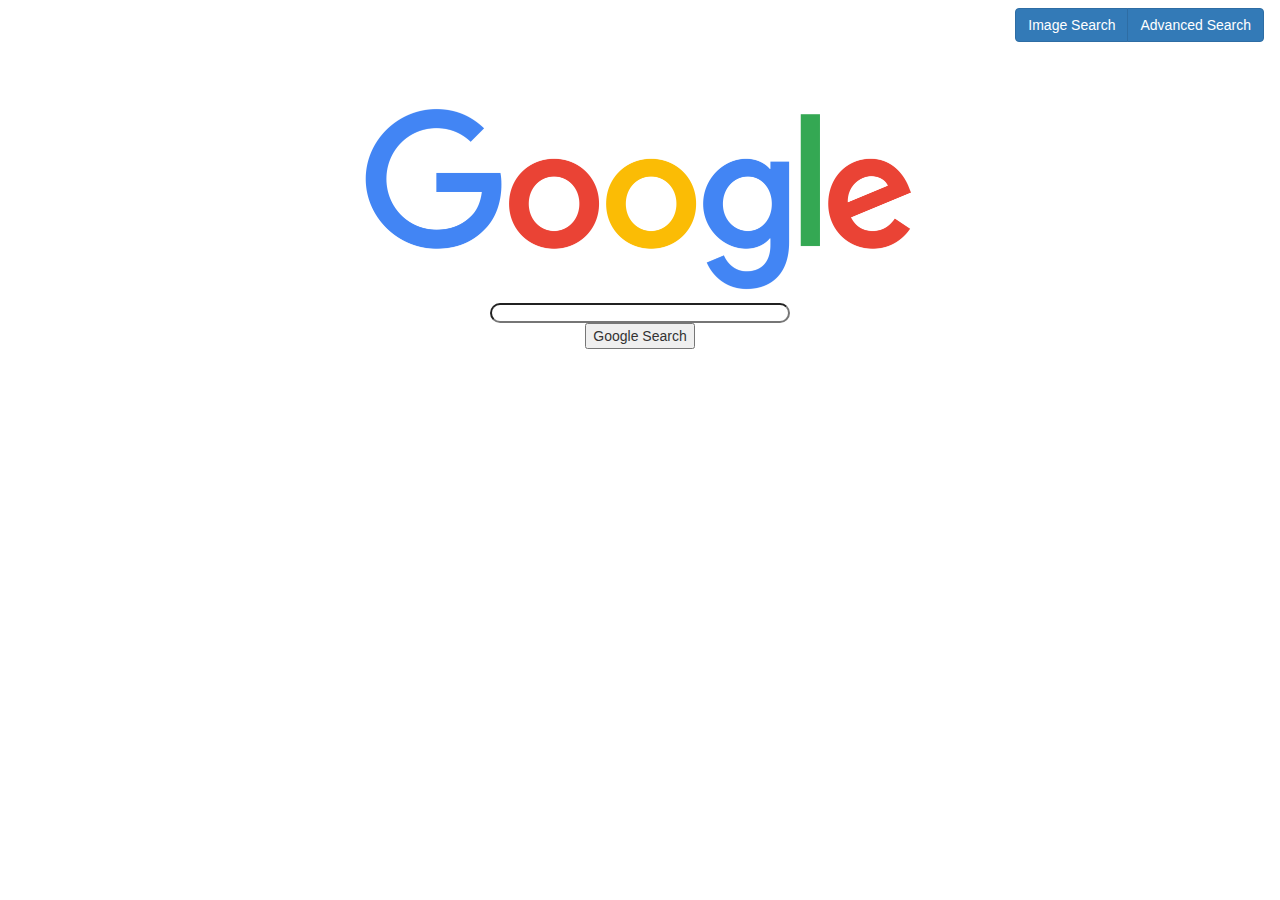
<file: index.html>
<!DOCTYPE html>
<html lang="en">
  <head>
    <title>Search</title>
    <link rel="stylesheet" href="stylesheet.css">
    <link rel="stylesheet" href="https://maxcdn.bootstrapcdn.com/bootstrap/3.4.1/css/bootstrap.min.css">
  </head>
  <body>
    <div class="btn-group" id="topright">
      <button onclick="document.location='image_search.html'"type="button" class="btn btn-primary">Image Search</button>
      <button onclick="document.location='advanced_search.html'"type="button" class="btn btn-primary">Advanced Search</button>
    </div>
    <br>
    <br>
    <br>
    <br>
    <br>
    <img src="google-logo-transparent.png" alt="google logo">
    <form class="center" action="https://google.com/search">
      <input id="rcorners" type="text" name="q">
      <br>
      <input type="submit" value="Google Search">
    </form>
  </body>
</html>
</file>
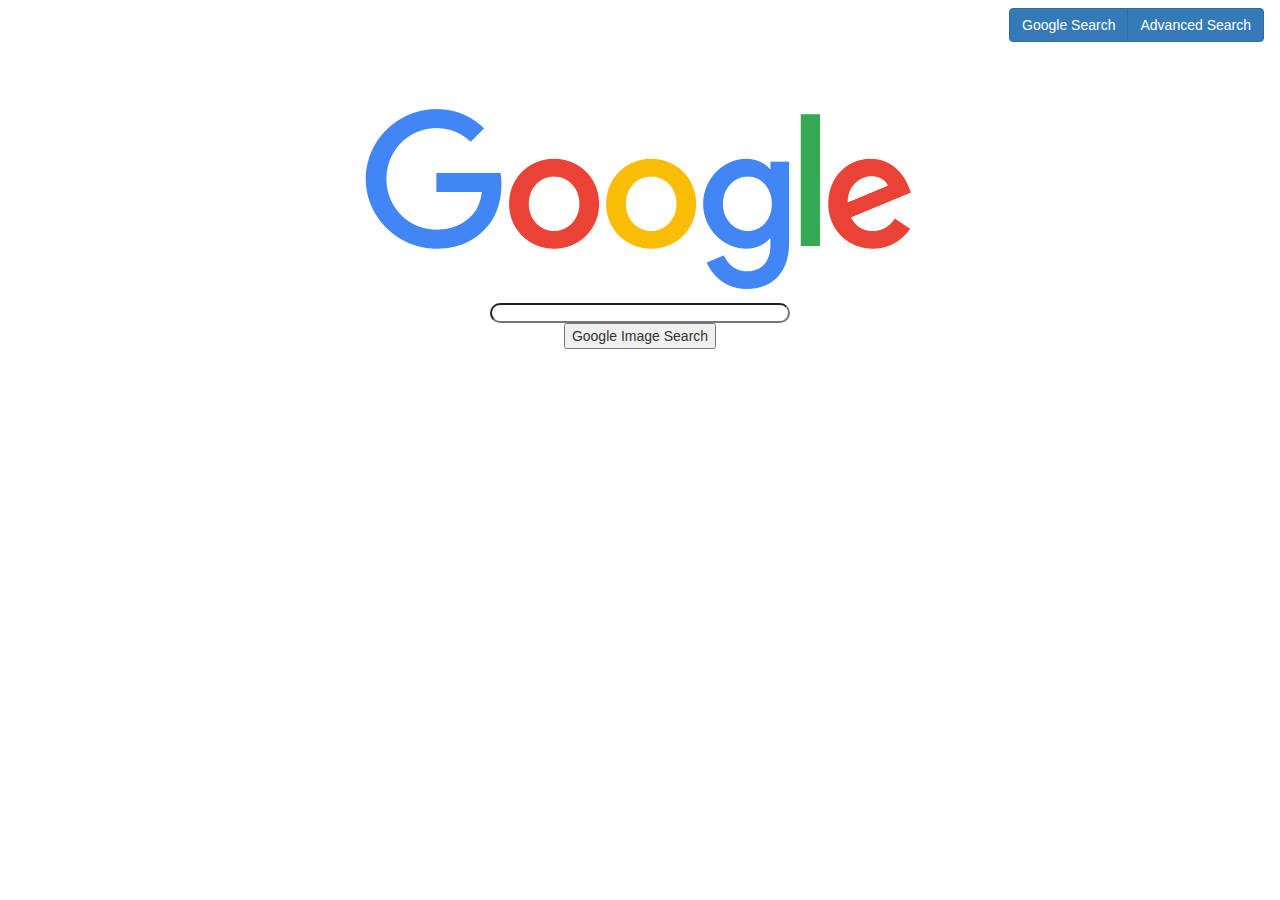
<file: image_search.html>
<!DOCTYPE html>
<html lang="en">
  <head>
    <title>Google Image Search</title>
    <link rel="stylesheet" href="stylesheet.css">
    <link rel="stylesheet" href="https://maxcdn.bootstrapcdn.com/bootstrap/3.4.1/css/bootstrap.min.css">
  </head>
  <body>
    <div class="btn-group" id="topright">
      <button onclick="document.location='index.html'"type="button" class="btn btn-primary">Google Search</button>
      <button onclick="document.location='advanced_search.html'"type="button" class="btn btn-primary">Advanced Search</button>
    </div>
    <br>
    <br>
    <br>
    <br>
    <br>
    <img src="google-logo-transparent.png" alt="google logo">
    <form class="center" action="https://www.google.com/images">
      <input id="rcorners" type="text" name="q">
      <br>
      <input type="submit" value="Google Image Search">
    </form>
  </body>
</html>
</file>
<file: stylesheet.css>
img{
  display: block;
  margin-left: auto;
  margin-right: auto;
  width:600px;
  height:202.75px;
}

#rcorners{
  border-radius: 25px;
  width: 300px;
  height: 20px;
}

#topright {
  position: absolute;
  top: 8px;
  right: 16px;
  font-size: 18px;
}

.center{
  text-align: center;
}
</file>
